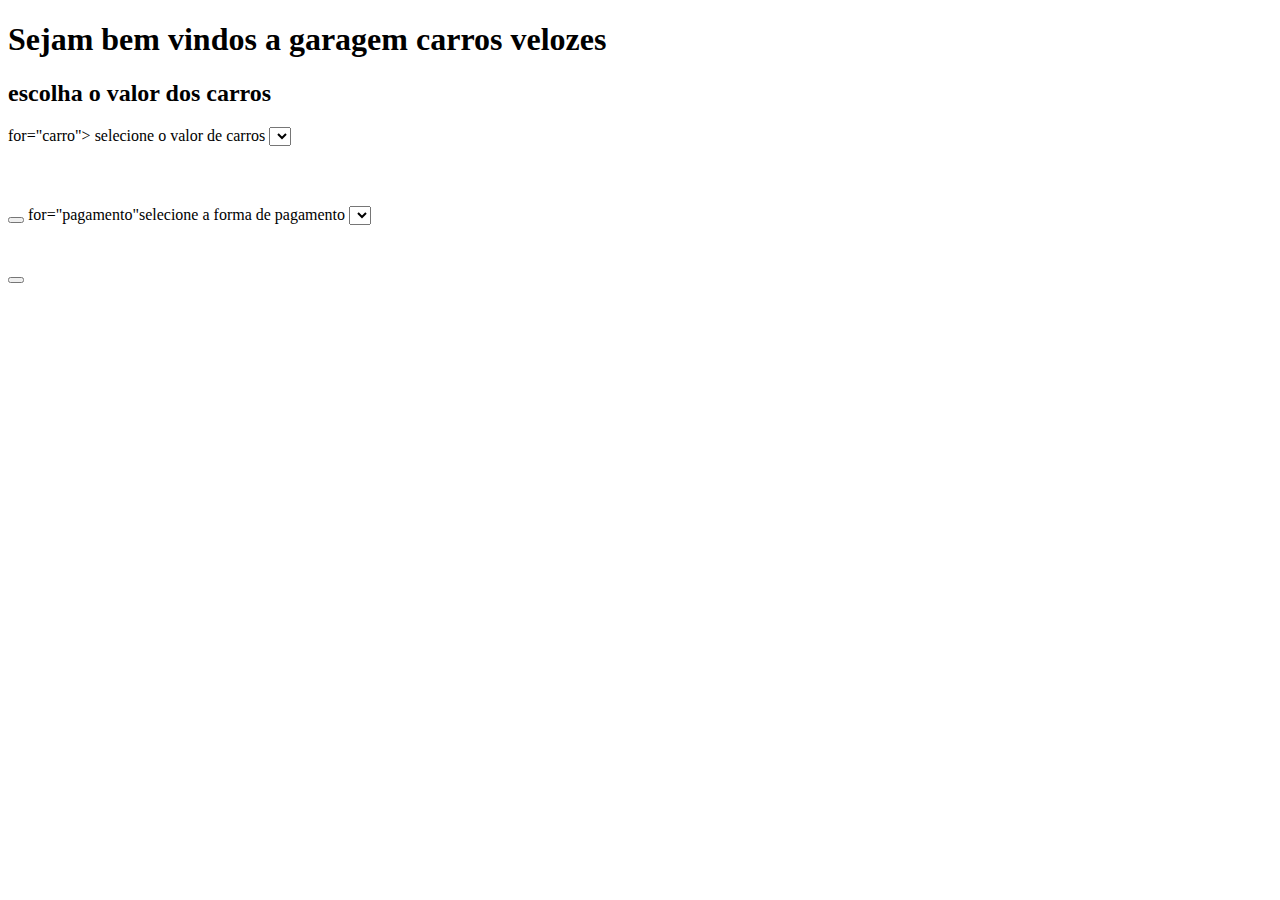
<file: questao1-feira/index.html>
<!DOCTYPE html>
<html lang="en">
<head>
    <meta charset="UTF-8">
    <meta name="viewport" content="width=device-width, initial-scale=1.0">
    
<title>garagem de carros velozes</title>
<html>
 <body>
                <h1>Sejam bem vindos a garagem carros velozes</h1>
               
                 <h2>escolha o valor dos carros</h2>
 <form>

 <label> for="carro"> selecione o valor de carros </label>
 <select name="carro" id= "carro"></select>
 <option value="jaguar-$854.0000"></option>
 <option value="bmw-$580.00000"></option>
 <option value="dodge Ram $976.000"></option>

 <button type=" button" onclik="adicionarAcompra()"></button>
 </select>
 <label>for="pagamento"selecione a forma de pagamento</label>
 <select name="pagamento" id="pagamento"></select>
 <optiom value="finaciamento"></optiom>
 <option  value="concorcio"></option>
 <option value="avista"></option>
 <button type="button"onclick="adicionarFormaDePagamento"()></button>
</select>
<form>
</body>
</html>
</file>
